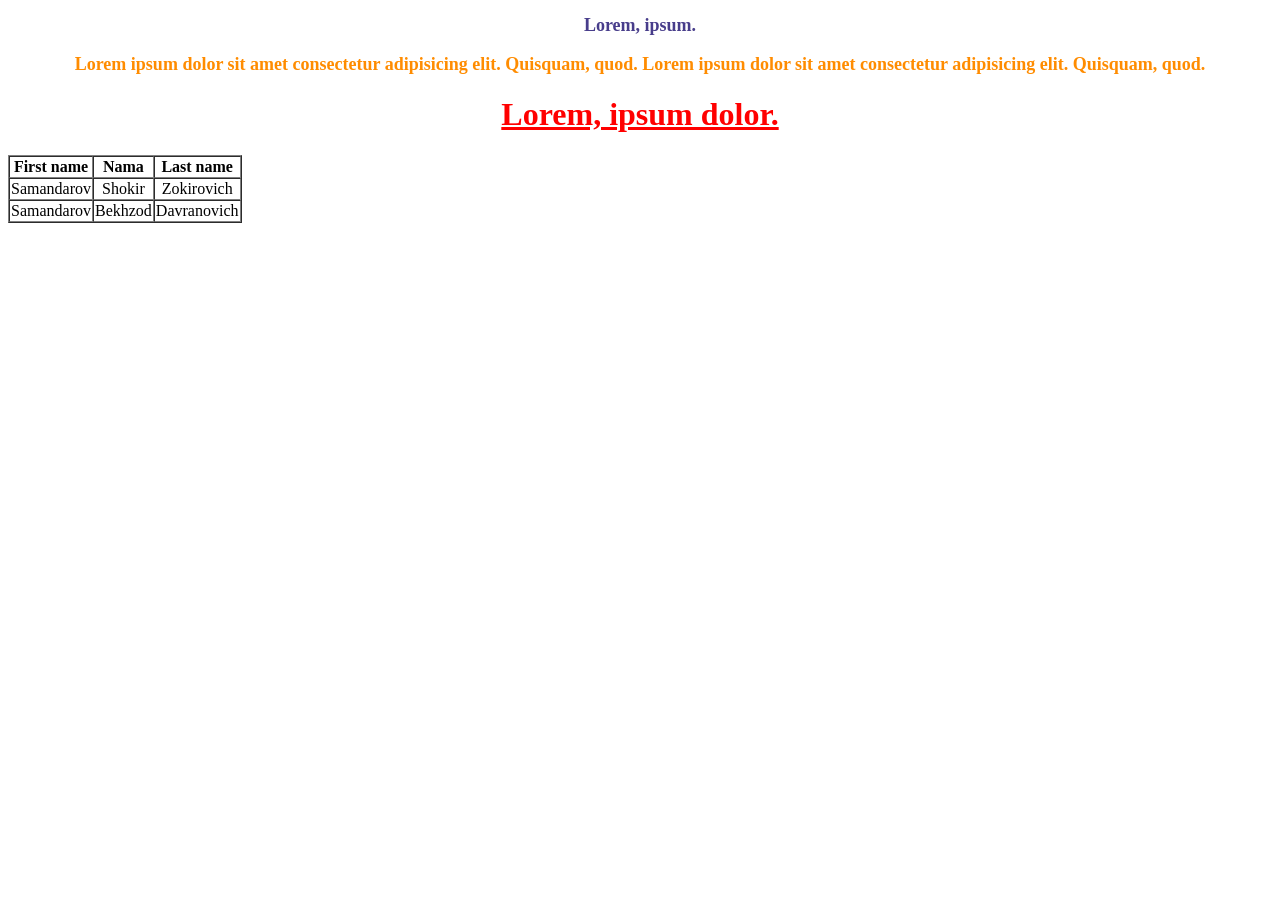
<file: 1.CSS_ulash/index.html>
<!DOCTYPE html>
<html lang="en">

<head>
	<meta charset="UTF-8">
	<meta name="viewport" content="width=device-width, initial-scale=1.0">
	<meta name='description' content='sematic tag'>
	<meta name='author' content='Samandarov Shokirjon'>
	<title>Document</title>
	<link rel="stylesheet" href="./style.css">
	<!-- Internal style ni ko`rib chiqsak -->
	<style>
		/* 
			selector {
			property: value;
			}
			*/
		/* Shunaqa ko`rinishga ega bo`ladi */
		/* h2 {
			color: red;
			text-align: center;
			text-decoration: underline;
			font-size: 18px;
		} */
	</style>
</head>

<body>
	<h2 class='header-two'>Lorem, ipsum.</h2>
	<!-- Css ulash usullari.
	 CSS ni uch xil usulda ishlatish mumkin hisoblanadi 
	 1- <head> bo`limiga style berib ishlatishimiz mumkin. NORECOMEND
	 2- To`g`ridan to`gri tagni o`ziga styleni yozib ishlatishimiz mumkin. NORECOMEND
	 3- Alohida style.css fayl ochib ulashimiz mumkin. RECOMEND

	 Nomlar:
	 1- Inline style - to`g`ridan to`gri tagga style berish
	 2- Internal style - <head> bo`limiga style berish
	 3- External style - alohida style.css fayl ochib ulash

	 style bergan paytim masalan: text-align: center; deb yozsam bunda 
	 text-align property
	 center esa value hisoblanadi.
 	-->
	<p id='lorem-one'>
		Lorem ipsum dolor sit amet consectetur adipisicing elit. Quisquam, quod. Lorem ipsum dolor sit amet consectetur
		adipisicing elit. Quisquam, quod.
	</p>
	<h1 style="
	color: red;
	text-align: center;
	text-decoration: underline;
	"> <!--Shuning uchun inline style tafsiya qilinmidi shunaqa yozilganligi sababli -->
		Lorem, ipsum dolor.
	</h1>

	<!-- Table haqida ko`rib chiqamiz -->

	<table border='1' cellspacing='0' style='text-align: center
	;'>
		<thead>
			<th>First name</th>
			<th>Nama</th>
			<th>Last name</th>
		</thead>
		<tbody>
			<td>Samandarov</td>
			<td>Shokir</td>
			<td>Zokirovich</td>
		</tbody>
		<tbody>
			<td>Samandarov</td>
			<td>Bekhzod</td>
			<td>Davranovich</td>
		</tbody>
	</table>
</body>

</html>
</file>
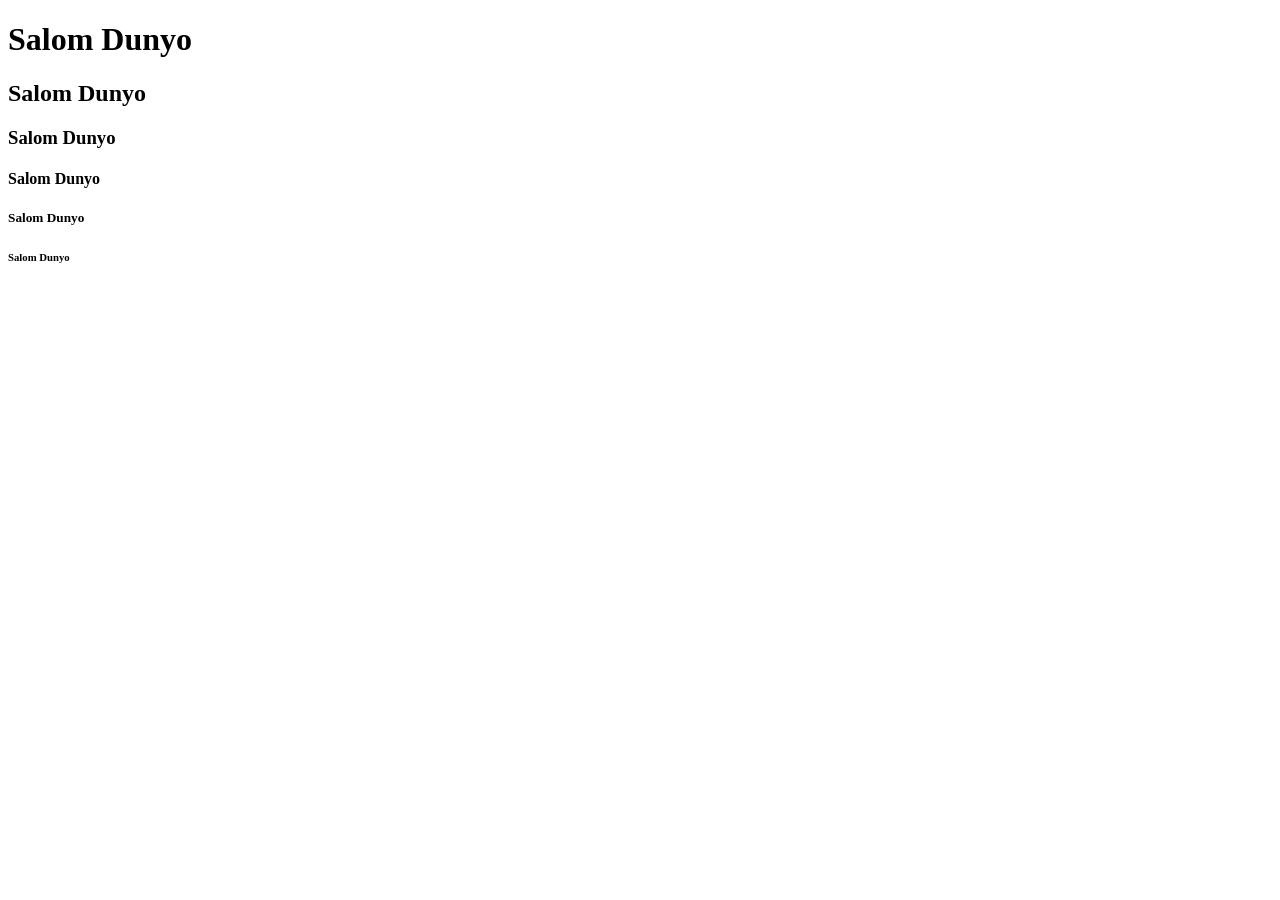
<file: 1.Model_HTML/index.html>
<!DOCTYPE html>
<html lang="en"><!-- html - bu saytning asosiy qismi -->

<head>
	<meta charset="UTF-8"> <!-- codirofka uchun ishlatiladi -->
	<meta name="viewport" content="width=device-width, initial-scale=1.0">
	<!-- mobil qurilmalarda saytni to`g`ri ko`rsatish uchun ishlatiladi -->
	<meta http-equiv="X-UA-Compatible" content="ie=edge">
	<meta name="description" content="Bu mening birinchi web sahifam">
	<meta name="keywords" content="HTML, CSS, JavaScript">
	<title>Document</title> <!-- sayt nomi -->
</head> <!-- head qismi sayt haqida ma`lumot beradi -->

<body>

	<!-- HTML taglar -->
	<h1>Salom Dunyo</h1> <!-- SEO  h1 tagi saytning asosiy sarlavhasi -->
	<h2>Salom Dunyo</h2> <!--  -->
	<h3>Salom Dunyo</h3> <!-- -->
	<h4>Salom Dunyo</h4> <!-- -->
	<h5>Salom Dunyo</h5> <!-- -->
	<h6>Salom Dunyo</h6> <!--  -->

	<!-- Header yani h1 dan h6 gacha ishlatiladigan formularni.Ya`ni bunda nima qilinadi -->
	<!-- 
		  h1 - h6 gacha bo`lgan taglar saytning sarlavhalari uchun ishlatiladi.
		  h1 eng katta sarlavha, h6 esa eng kichik sarlavha hisoblanadi. Bu taglar SEO (Search Engine Optimization) uchun muhimdir, chunki ular saytning mazmunini qidiruv tizimlariga tushuntirishga yordam beradi.	

		  h1 
		  h2 h2 
		  h3 h3 h3 
		  h4 h4 h4 h4
		  h5 h5 h5 h5 h5
		  h6 h6 h6 h6 h6 h6

		  qabi ishlatiladi.
		-->
</body>

</html>

<!-- 1-Dars -->
<!-- 1- O`zini o`zi yopuvchi tag -->
<!-- 2- Ochilib yopuvchi tag -->
</file>
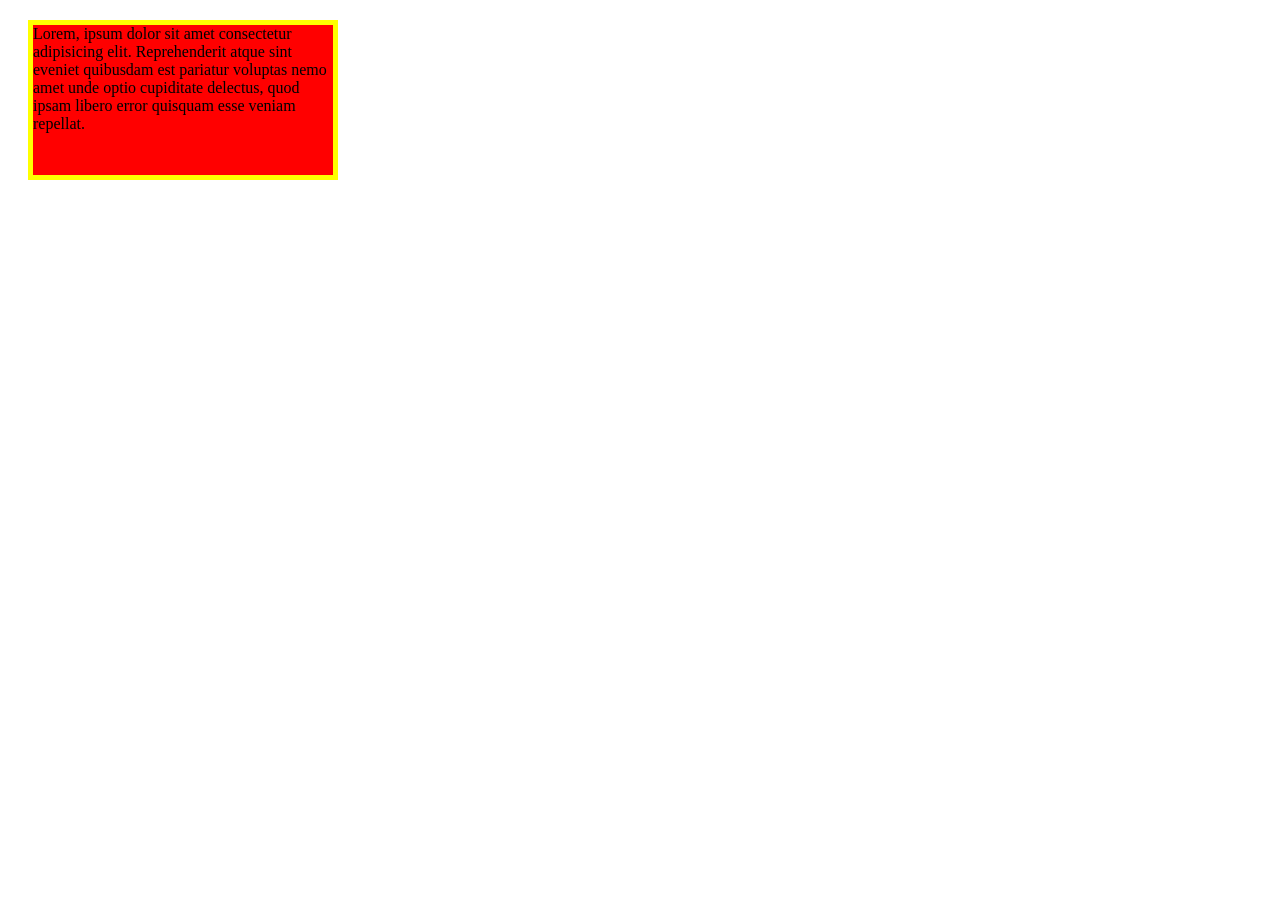
<file: 3.Blok_system/index.html>
<!DOCTYPE html>
<html lang="en">

<head>
	<meta charset="UTF-8">
	<meta name="viewport" content="width=device-width, initial-scale=1.0">
	<link rel="stylesheet" href="./style.css">
	<title>Block system</title>
</head>

<body>
	<!-- Bloklar bilan ishlash -->
	<!-- span bu inline element -->
	<div class='block-one'>
		Lorem, ipsum dolor sit amet consectetur adipisicing elit. Reprehenderit atque sint eveniet quibusdam est
		pariatur voluptas nemo amet unde optio cupiditate delectus, quod ipsam libero error quisquam esse veniam
		repellat.
	</div>
</body>

</html>
</file>
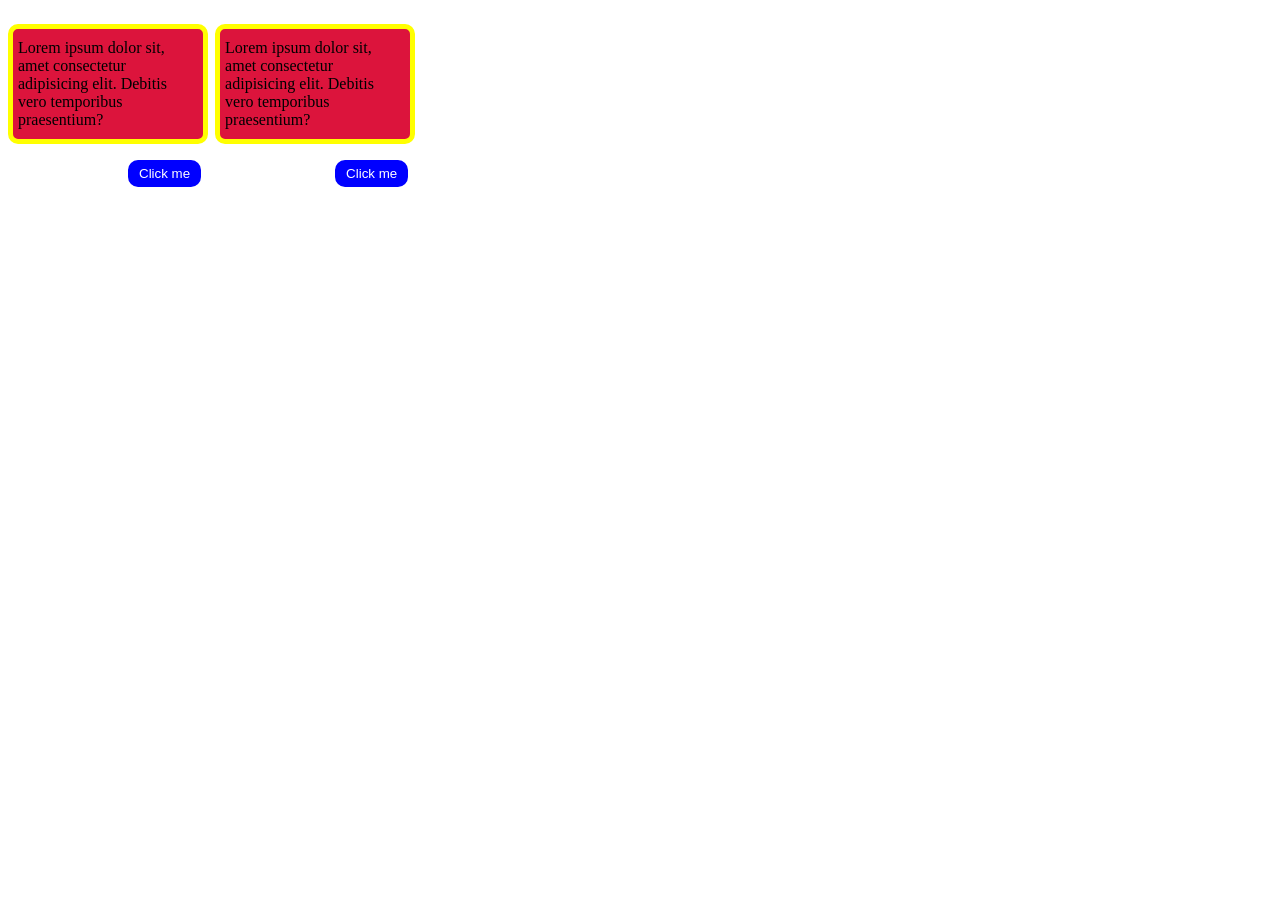
<file: 5.Block_elements/index.html>
<!DOCTYPE html>
<html lang="en">

<head>
	<meta charset="UTF-8">
	<meta name="viewport" content="width=device-width, initial-scale=1.0">
	<link rel="stylesheet" href="./style.css">
	<title>Document</title>
</head>

<body>

	<div class='dv-block'>
		<p class='por-cl'>Lorem ipsum dolor sit, amet consectetur adipisicing elit. Debitis vero temporibus praesentium?
		</p>
		<button class='clc-btn'>Click me</button>
	</div>

	<div class='dv-block'>
		<p class='por-cl'>Lorem ipsum dolor sit, amet consectetur adipisicing elit. Debitis vero temporibus praesentium?
		</p>

		<button class='clc-btn'>Click me</button>
	</div>

	<!-- <a href="">Google</a>
	<a href="">Google</a>
	<a href="">Google</a> -->

</body>

</html>
</file>
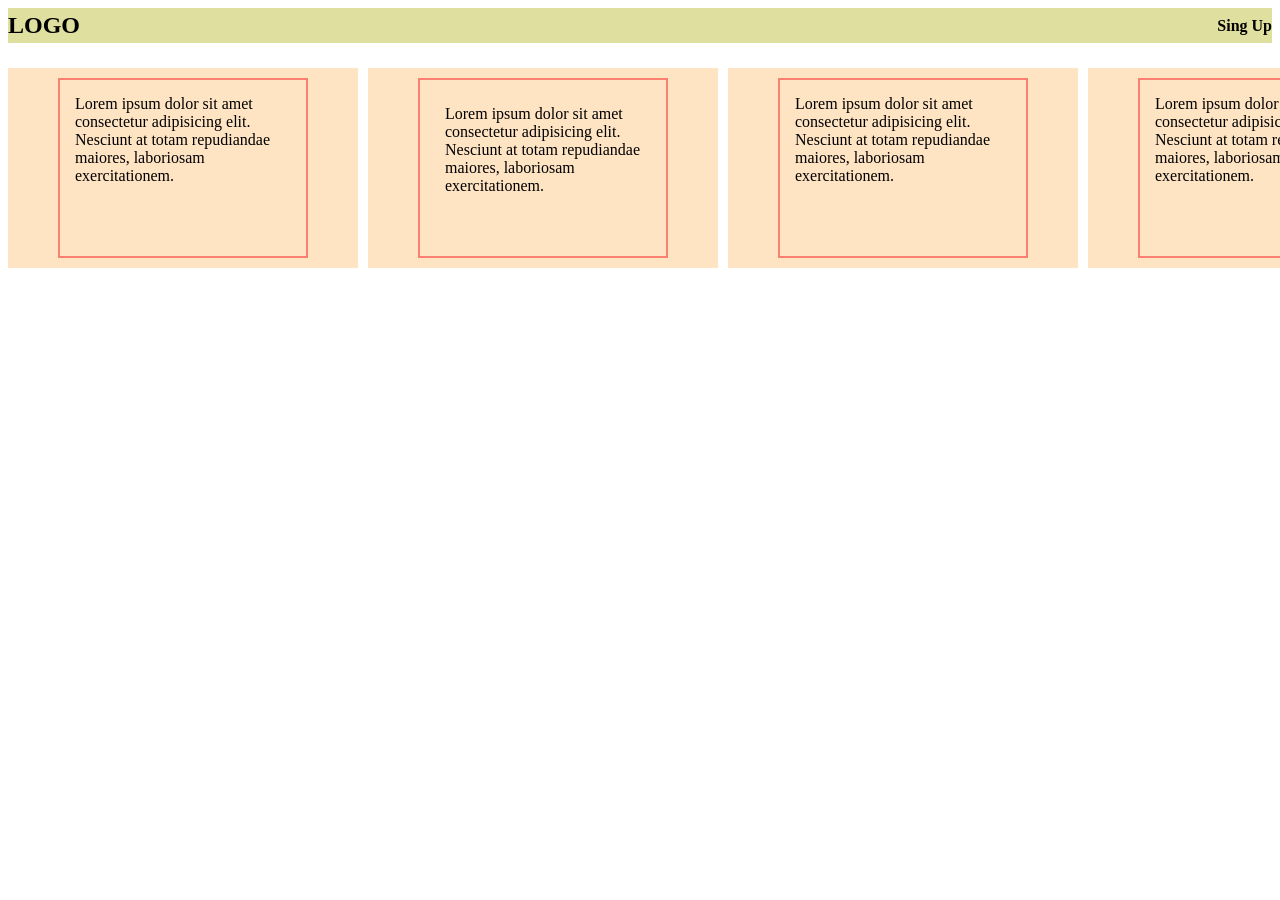
<file: 6.Display_Flex/index.html>
<!DOCTYPE html>
<html lang="en">

<head>
	<meta charset="UTF-8">
	<meta name="viewport" content="width=device-width, initial-scale=1.0">
	<link rel="stylesheet" href="./style.css">
	<title>Document</title>
</head>

<body>
	<nav class='nav-cl'>
		<div>
			<h2>LOGO</h2>
		</div>
		<div>
			<b>Sing Up</b>
		</div>
	</nav>

	<!-- Grid box -->

	<section class='sec-div'>
		<div class='grid-box'>
			<p>
				Lorem ipsum dolor sit amet consectetur adipisicing elit. Nesciunt at totam repudiandae maiores,
				laboriosam
				exercitationem.
			</p>
		</div>
		<div class='grid-box'>
			<p class='div_in_p'>
				Lorem ipsum dolor sit amet consectetur adipisicing elit. Nesciunt at totam repudiandae maiores,
				laboriosam
				exercitationem.
			</p>
		</div>
		<div class='grid-box'>
			<p>
				Lorem ipsum dolor sit amet consectetur adipisicing elit. Nesciunt at totam repudiandae maiores,
				laboriosam
				exercitationem.
			</p>
		</div>
		<div class='grid-box'>
			<p>
				Lorem ipsum dolor sit amet consectetur adipisicing elit. Nesciunt at totam repudiandae maiores,
				laboriosam
				exercitationem.
			</p>
		</div>

	</section>
</body>

</html>
</file>
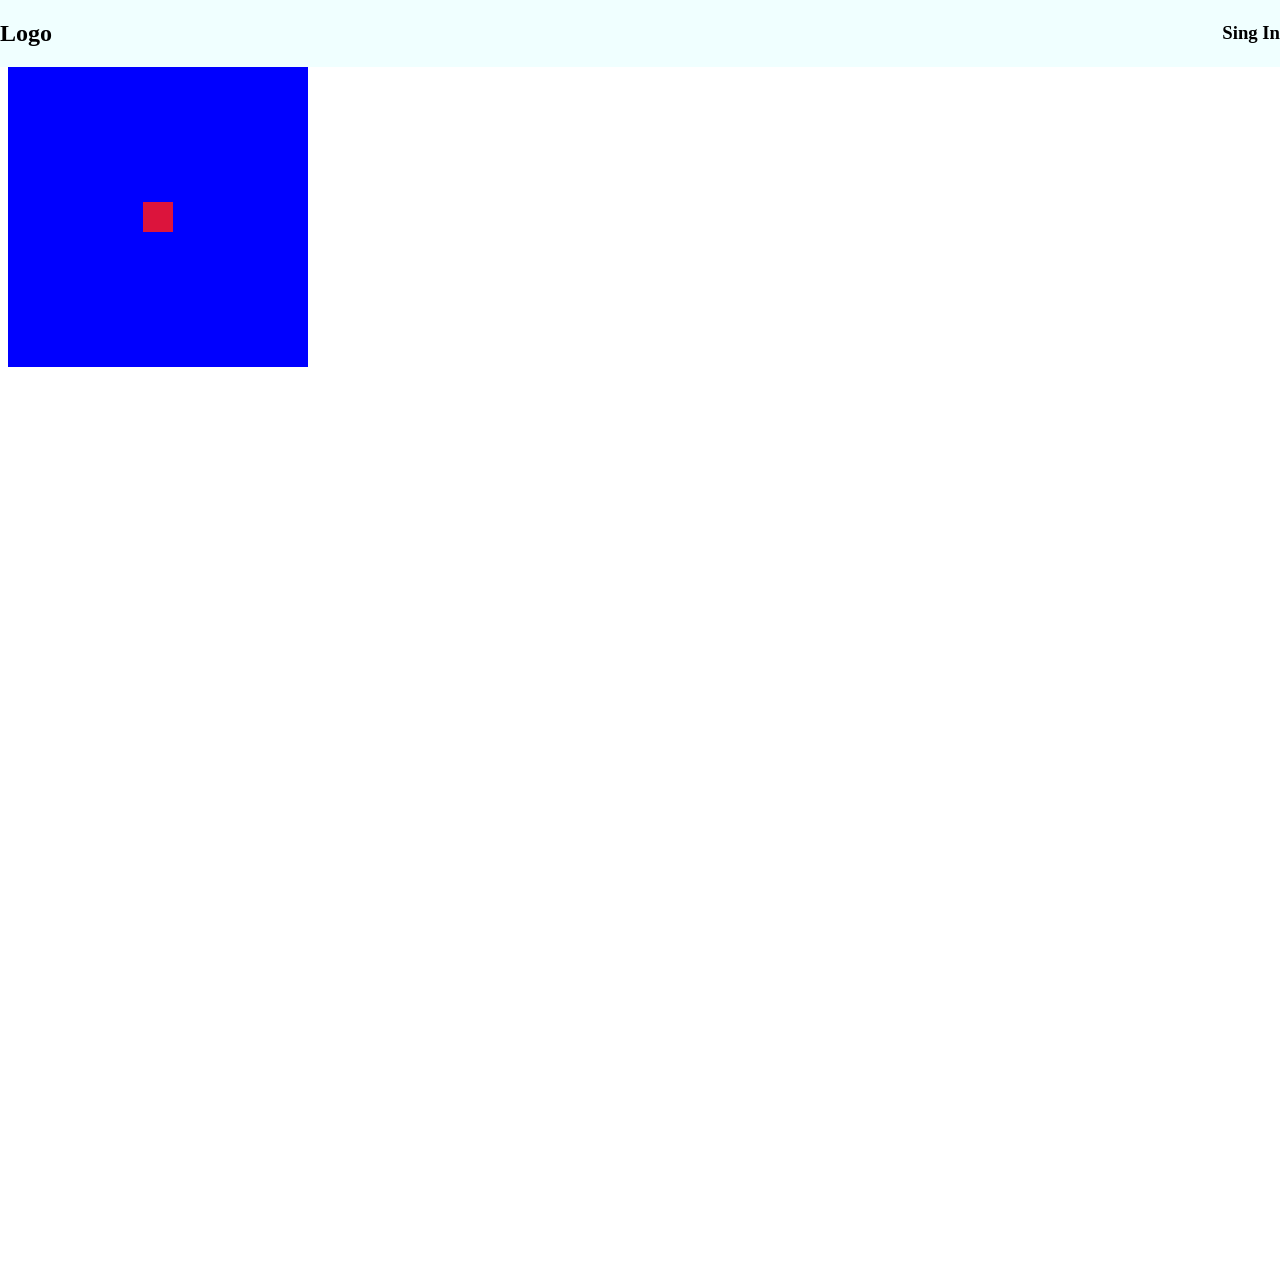
<file: 7.Position_Relative_Absolute_Fixed/index.html>
<!DOCTYPE html>
<html lang="en">

<head>
	<meta charset="UTF-8">
	<meta name="viewport" content="width=device-width, initial-scale=1.0">
	<link rel="stylesheet" href="./style.css">
	<title>Document</title>
</head>

<body>


	<nav>
		<div>
			<h2>Logo</h2>
		</div>
		<div>
			<h3>Sing In</h3>
		</div>

	</nav>
	<h2>Position-> Relative->Absolute->Fixed</h2>
	<div class='box-rel'>

		<div class='box-abs'></div>
	</div>

	<div style='height: 100vh;'></div>
</body>

</html>
</file>
<file: 1.CSS_ulash/style.css>
/* 
CSS da uch hil qilib taglarni chaqirib olib ishatishimiz mumkin hisoblanadi
Bular 

Class orqali chaqirish da nuqta(.) bilan chaqriladi
ID orqali chaqirish da # bilan chaqriladi
Element orqali chaqirishda tag nomi bilan chaqriladi 
*/
/* 
h2 {
	color: blue;
	text-align: center;
	text-decoration: underline;
} */ 
 
 /* class bilan chaqirish */
.header-two {

  color:darkslateblue;
  text-align: center;
  font-size: 18px;
  font-weight: bold;
  font-style:unset;
  font-family: 'Times New Roman', Times, serif; 
}

/* id bilan chaqirish */

#lorem-one { 
  color: darkorange;
  text-align: center;
  font-size: 18px;
  font-weight: bold;
  font-style:unset;
  font-family: 'Times New Roman', Times, serif; 
}


/* Bu darsimizda ishlatilib o`rganadigan sectionlar royhatini beramiz.
color - rangni o`zgartirish 
background-color - orqa fonni o`zgartirish 
text-align - matnni o`ngga, chapga yoki markazga joylashtirish
font-weight - matnni qalinlashtirish (100 - 900),normal,bold, lighter
font-style - matnni kursiv qilish(italic,normal,oblique)
font-family - matnni shriftini o`zgartirish 
text-decoration - matnni tagini chizish, ustiga chizish yoki hech narsa qilmaslik (underline,overline,line-through,none)


*/
</file>
<file: 3.Blok_system/style.css>
/* 
Bloklar bilan ishlash
*/

.block-one {
	border: 1px solid black;

	width: 300px;
	height: 150px;
	background-color: red;
	border: yellow 5px solid;
	margin: 20px;

}

/*
   padding va margin bilan ishlash
   padding bu blockning ichli qismi 
   margin bu blokning tashqi qismi
   border bu blockning chegarasi 
   margin bilan padding bu saot strelkasi boylab ishlash uchun ishlatiladi.
   width - kenglik
   height - balandlik
   web sahifada bloklar orasidagi masofani belgilash uchun ishlatiladi

*/
</file>
<file: 5.Block_elements/style.css>
* {
	box-sizing: border-box;
}

.por-cl {
	background-color: crimson;
	border: 5px solid yellow;
	padding: 10px 5px;
	width: 200px;	
	border-radius: 10px;
}

.clc-btn {
	background-color: blue;
	color: white;
	border: 5px solid blue;
	border-radius: 10px;
	margin: 0 80px;	
}

.dv-block {
	display: inline-block;
}
.clc-btn {
	margin: 0 10px 0 120px;
}


/*  
 Display: Inline,Inline-block,block
   #display:
     #1 block - bu asosan block hisoblandi ya`ni karobka 
	 #2 inline - bu asosan inline hisoblandi 
	 #3 inline-block - bu asosan inline va block hisoblandi
*/
</file>
<file: 6.Display_Flex/style.css>
* {
	box-sizing: border-box;
	/* width: 100%; */
	/* height: 0%; */
}
.nav-cl {
	height: 35px;
	background-color: rgb(223, 223, 159);
	display: flex;
	flex-direction: row;
	justify-content: space-between;
	align-items: center;	
}
p{
	width: 250px;
	height: 180px;
	padding: 15px;
	margin: 10px 50px;
	border: 2px solid salmon;
}
section div {
	/* height: 200px; */
	background-color: bisque;
}

.sec-div {	
	margin-top: 25px;
	height: 300px;
	display: grid;
	grid-template-columns: repeat(4, 1fr);
	grid-template-rows: 200px; /* Bunda sizga  */
	gap: 10px;
}

.div_in_p {
	padding: 25px;
}
/*  #row - qator 
    #column - ustin hisoblanadi.

	#1. display
      #1. flex - bu bloklarni yayib beradi
	  #2. direction - yo`nalish
	     1. row
		 2. row-revesion
		 3. column
		 4. column-reversion
	  #3.justify-content disple flex bilan ishlatilsa uni x oqi bo`yicha siljitib ishlatib biladi
	  	 1. flex-start – elementlar boshiga (chapga) taqaladi (standart)
		 2.flex-end – oxiriga (o’ngga) taqaladi
		 center – o’rtaga joylashadi
		 3. space-between – birinchi va oxirgisi chetda, qolganlari orasida teng bo’sh joy
		 4.space-around – har bir elementning ikki yonida teng bo’sh joy
		 5.space-evenly – barcha oraliqlar (chetlari ham) bir xil
*/
</file>
<file: 7.Position_Relative_Absolute_Fixed/style.css>
nav{
	display: flex;
	flex-direction: row;
	justify-content: space-between;
	align-items: center;
	background-color: azure;
	position: fixed;
	left: 0;
	right: 0;
	top: 0;
}

.box-rel {
	width: 300px;
	height: 300px;
	position: relative;
	background-color: blue	;
} 

.box-abs {
	width: 30px;
	height: 30px;
	background-color: crimson;
	position: absolute;
	left: 50%;
	top: 50%;
	transform: translate(-50%,-50%);
}

/* 
    #Position
       1. Absolute 
	   2. Relative
	   3. Fixed

	   Relative bu absolyut uchun ona bo`la oladigan proportiy hisoblanadi
*/
</file>
